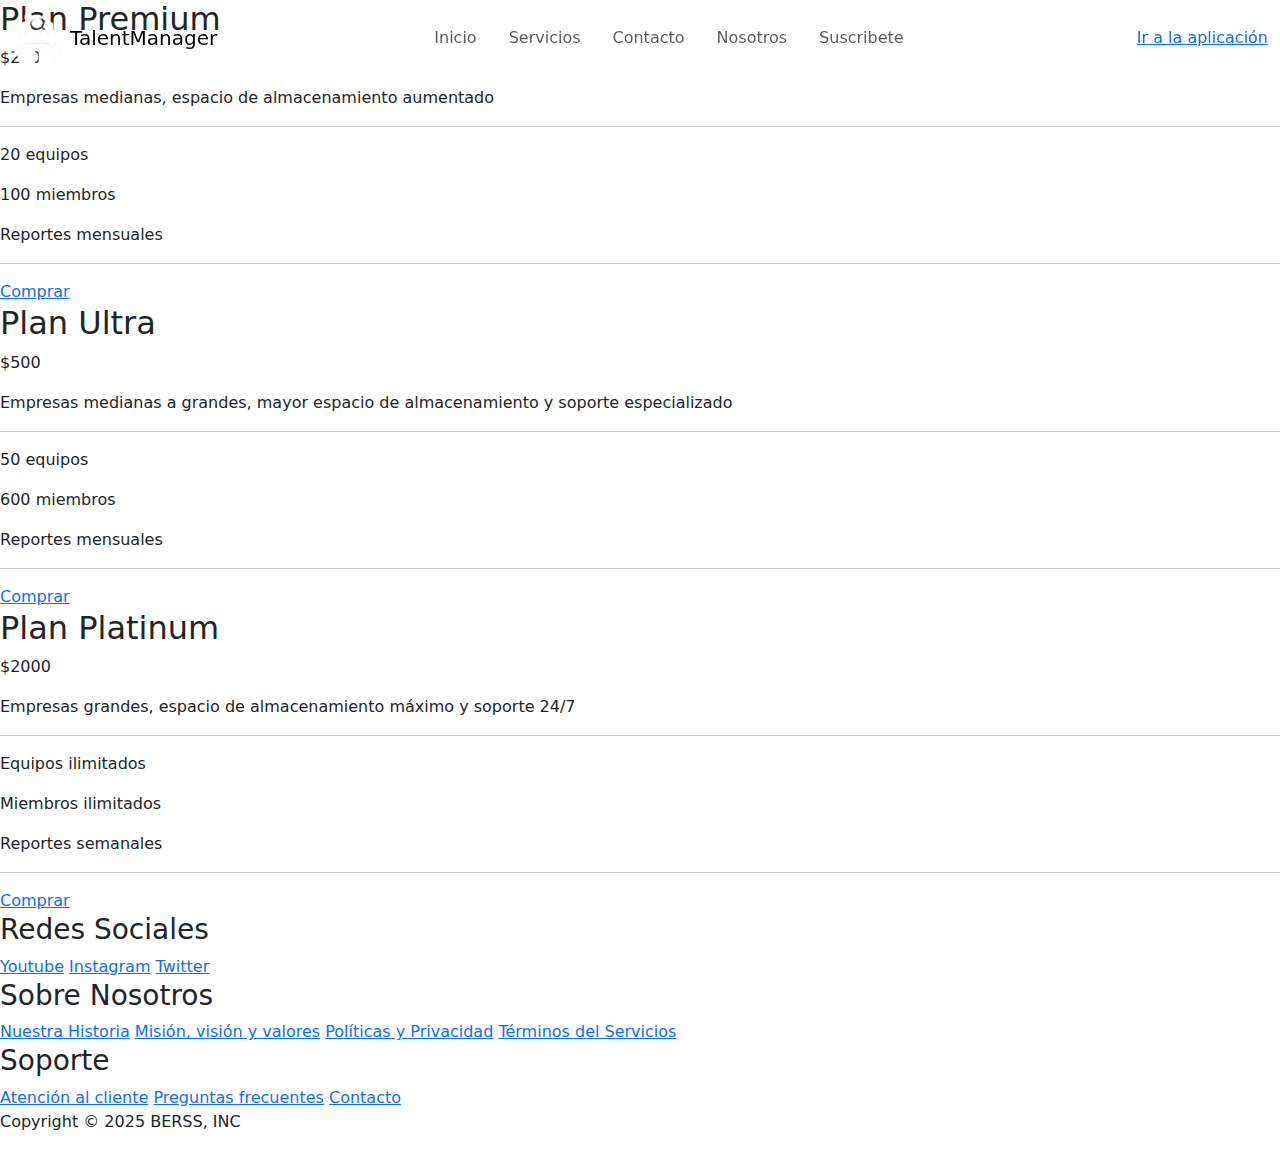
<file: suscribete.html>
<!DOCTYPE html>
<html lang="en">
  <head>
    <meta charset="UTF-8" />
    <meta name="viewport" content="width=device-width, initial-scale=1.0" />
    <title>TalentManager</title>
    <link rel="stylesheet" href="css/styles.css" />

    <link rel="preconnect" href="https://fonts.googleapis.com" />
    <link rel="preconnect" href="https://fonts.gstatic.com/" crossorigin />

    <link
      href="https://fonts.googleapis.com/css2?family=Inter:ital,opsz,wght@0,14..32,100..900;1,14..32,100..900&family=Poppins:ital,wght@0,400;0,500;0,600;1,400;1,500&family=Roboto:ital,wght@0,100;0,300;0,400;0,500;0,700;0,900;1,100;1,300;1,400;1,500;1,700;1,900&display=swap"
      rel="stylesheet"
    />

    <link
      rel="stylesheet"
      href="https://cdn.jsdelivr.net/npm/swiper@8/swiper-bundle.min.css"
    />

    <link
      href="https://cdn.jsdelivr.net/npm/bootstrap@5.3.3/dist/css/bootstrap.min.css"
      rel="stylesheet"
      integrity="sha384-QWTKZyjpPEjISv5WaRU9OFeRpok6YctnYmDr5pNlyT2bRjXh0JMhjY6hW+ALEwIH"
      crossorigin="anonymous"
    />

    <link
      rel="stylesheet"
      href="https://cdn.jsdelivr.net/npm/bootstrap-icons@1.11.3/font/bootstrap-icons.min.css"
    />

    <link rel="icon" href="images/.png" alt="Logo" />
  </head>
  <body>
    <header class="header">
      <nav class="navbar navbar-expand-lg fixed-top custom-navbar">
        <div class="container-xxl">
          <a class="navbar-brand me-auto d-flex align-items-center" href="index.html">
            <img
              src="./img/talentManagerLogoBlanco.PNG"
              alt="Logo"
              width="50"
              height="50"
              class="d-inline-block"
            />
            <span class="brand-text ms-2">TalentManager</span>
          </a>
          
          </a>
          <div
            class="offcanvas offcanvas-end"
            tabindex="-1"
            id="offcanvasNavbar"
            aria-labelledby="offcanvasNavbarLabel"
          >
            <div class="offcanvas-header">
              <a class="navbar-brand" href="#">
                <img
                  src="./img/talentManagerLogoBlanco.PNG"
                  alt="Logo"
                  width="30"
                  height="24"
                  class="d-inline-block align-text-top"
                />
                <span class="text-Talent">Talent</span
                ><span class="text-Manager">Manager</span>
              </a>
              <button
                type="button"
                class="btn-close"
                data-bs-dismiss="offcanvas"
                aria-label="Close"
              ></button>
            </div>
            <div class="offcanvas-body">
              <ul class="navbar-nav justify-content-center flex-grow-1 pe-3">
                <li class="nav-item">
                  <a
                    class="nav-link mx-lg-2"
                    aria-current="page"
                    href="index.html"
                    >Inicio</a
                  >
                </li>
                <li class="nav-item">
                  <a class="nav-link mx-lg-2" href="index.html#swiper"
                    >Servicios</a
                  >
                </li>
                <li class="nav-item">
                  <a class="nav-link mx-lg-2" href="contacto.html"
                    >Contacto</a
                  >
                </li>
                <li class="nav-item">
                  <a class="nav-link mx-lg-2" href="nosotros.html"
                    >Nosotros</a
                  >
                </li>
                <li class="nav-item">
                  <a class="nav-link mx-lg-2" href="suscribete.html"
                    >Suscribete</a
                  >
                </li>
              </ul>
              <div class="d-lg-none text-center mt-3">
                <a
                  href="index.html"
                  class="btn btn-outline-success w-75 rounded-pill botonIniciarSesion"
                  >Ir a la aplicación</a
                >
              </div>
            </div>
          </div>
          <a href="index.html" class="login-button">Ir a la aplicación</a>
          <button
            class="navbar-toggler pe-0"
            type="button"
            data-bs-toggle="offcanvas"
            data-bs-target="#offcanvasNavbar"
            aria-controls="offcanvasNavbar"
            aria-label="Toggle navigation"
          >
            <span class="navbar-toggler-icon"></span>
          </button>
        </div>
      </nav>
    </header>

    <section class="seccionPrecios">
        <div class="cuadroPrecio">
            <h2 class="tituloPlan"> Plan Premium</h2>
            <p class="precio">$200</p>
            <p>Empresas medianas, espacio de almacenamiento aumentado</p>
            <hr>
            <p>20 equipos</p>
            <p>100 miembros</p>
            <p>Reportes mensuales</p>
            <hr>
            <a href="#" class="btnComprar">Comprar</a>
        </div>
    
        <div class="cuadroPrecio">
            <h2 class="tituloPlan"> Plan Ultra</h2>
            <p class="precio">$500</p>
            <p>Empresas medianas a grandes, mayor espacio de almacenamiento y soporte especializado</p>
            <hr>
            <p>50 equipos</p>
            <p>600 miembros</p>
            <p>Reportes mensuales</p>
            <hr>
            <a href="#" class="btnComprar">Comprar</a>
        </div>
    
        <div class="cuadroPrecio">
            <h2 class="tituloPlan"> Plan Platinum</h2>
            <p class="precio">$2000</p>
            <p>Empresas grandes, espacio de almacenamiento máximo y soporte 24/7</p>
            <hr>
            <p>Equipos ilimitados</p>
            <p>Miembros ilimitados</p>
            <p>Reportes semanales</p>
            <hr>
            <a href="#" class="btnComprar">Comprar</a>
        </div>
    </section>

    <footer class="site-footer">
        <div class="grid-footer contenedor">
          <div class="footer-section">
            <h3>Redes Sociales</h3>
            <a href="#">Youtube</a>
            <a href="#">Instagram</a>
            <a href="#">Twitter</a>
          </div>
  
          <div class="footer-section">
            <h3>Sobre Nosotros</h3>
            <a href="#">Nuestra Historia</a>
            <a href="#">Misión, visión y valores</a>
            <a href="#">Políticas y Privacidad</a>
            <a href="#">Términos del Servicios</a>
          </div>
  
        <div class="footer-section">
          <h3>Soporte</h3>
          <a href="#">Atención al cliente</a>
          <a href="#">Preguntas frecuentes</a>
          <a href="#">Contacto</a>
        </div>
        </div>
  
        <p class="copyright">Copyright © 2025 BERSS, INC</p>
      </footer>

      <script
      src="https://cdn.jsdelivr.net/npm/bootstrap@5.3.3/dist/js/bootstrap.bundle.min.js"
      integrity="sha384-YvpcrYf0tY3lHB60NNkmXc5s9fDVZLESaAA55NDzOxhy9GkcIdslK1eN7N6jIeHz"
      crossorigin="anonymous"></script>
      <script src="https://cdn.jsdelivr.net/npm/swiper@8/swiper-bundle.min.js"></script>
  </body>
  </html>
</file>
<file: css/styles.css>

</file>
